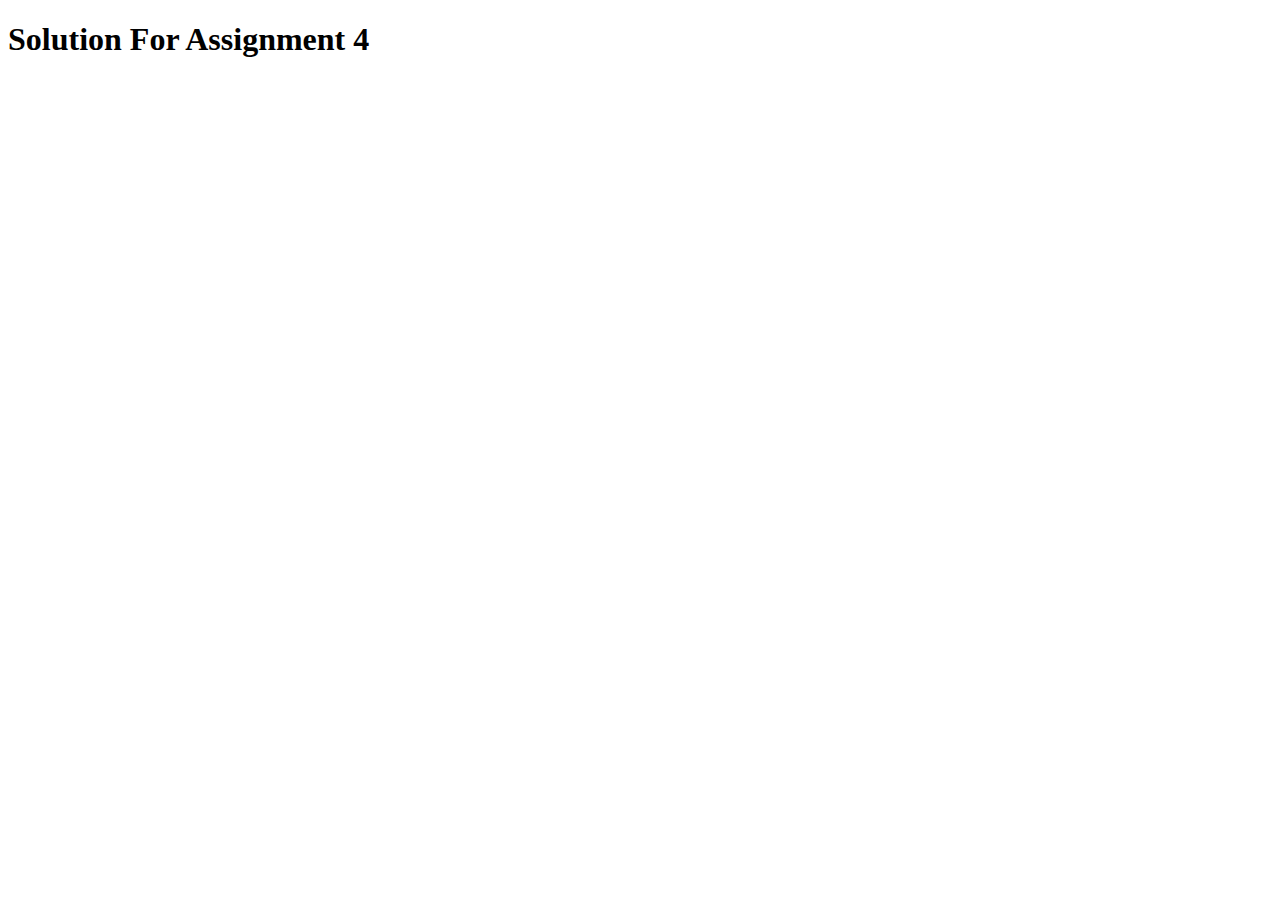
<file: module4/index.html>
<!DOCTYPE html>
<html>
<head>
  <meta charset="utf-8">
  <title>Assignment For Module4</title>
  <script>
    var names = []; // DO NOT REMOVE
  </script>
  <script src="SpeakHello.js"></script>
  <script src="SpeakGoodBye.js"></script>
  <script src="script.js"></script>
</head>
<body>
  <h1>Solution For Assignment 4</h1>
</body>
</html>
</file>
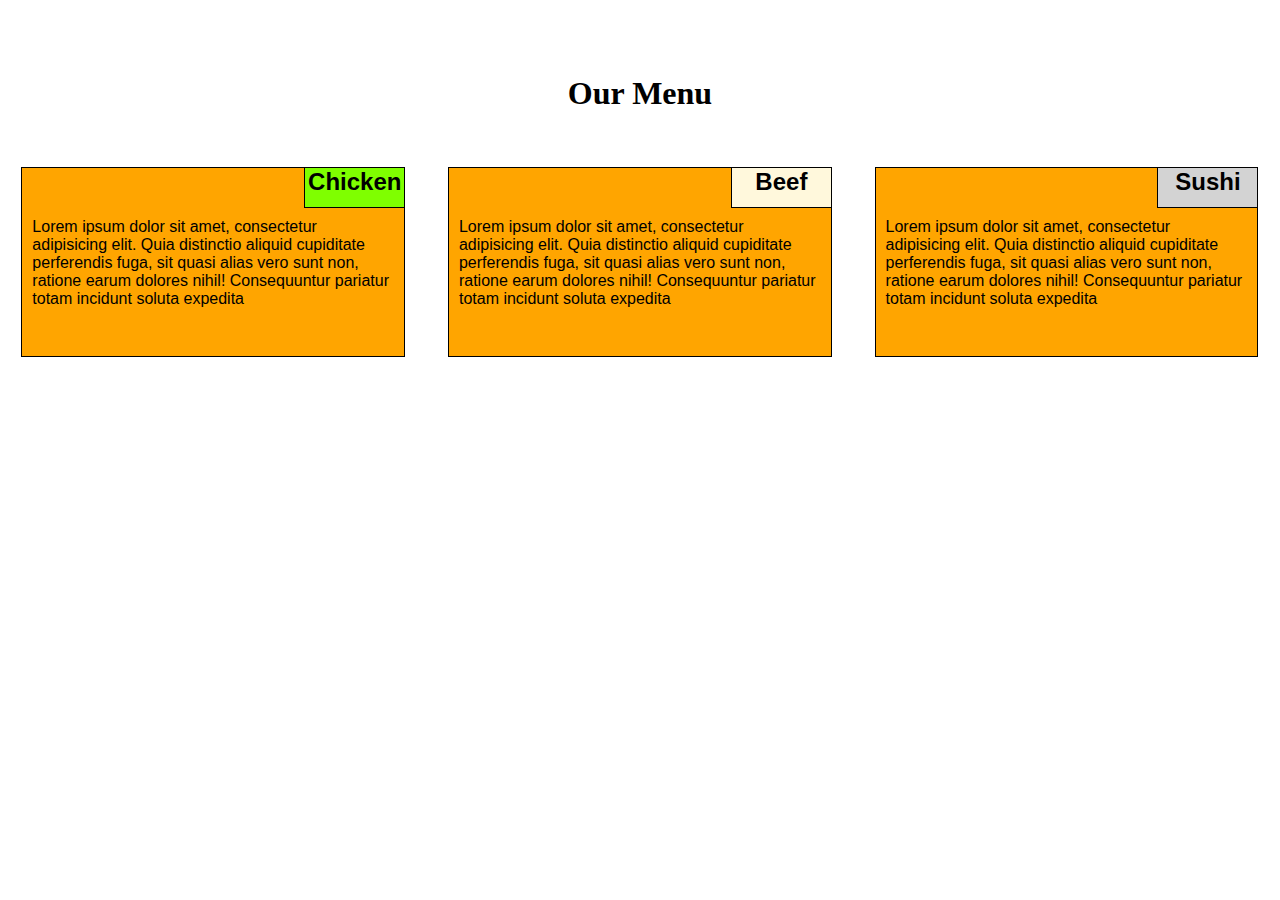
<file: site/index.html>
<!DOCTYPE html>
<html>
<head>
	<title>OurMenu</title>
	<style>
	*{
  box-sizing: border-box;
  margin:0;
  padding:0;
		}
		div#container {
		  position: relative;
		  top: 65px;
		}
h1 {
  text-align: center;
  position: relative;
  top:10px;
}
h2{
			text-align:center;
			width:100px;
			height:40px;
			border-left: 1px solid black;
			border-bottom: 1px solid black;
			float: right;
			background-color: pink;
		}
#s1,#s2,#s3{
  border: 1px solid black;
  background-color: orange;
  width: 90%;
  height: 190px;
  position: relative;
  top: 65px;
  margin-right: auto;
  margin-left: auto;
  font-family: Helvetica;
}
#d1,#d2,#d3{
  			padding: 50px 10px 10px;
  		}
@media(min-width: 768px)and(max-width: 992px)
{
	#s1,#s2{
		margin-left: auto;
		margin-right: auto;
	}
}
@media(max-width: 767px)
{
	#s1,#s2,#s3{
		margin-bottom: 30px;
	}
}

/* Simple Responsive Framework. */
.row {
  width: 100%;
}

/********** Large devices only **********/
@media (min-width: 992px) {
  .col-lg-1, .col-lg-2, .col-lg-3 {
    float: left;  
  }
  .col-lg-1 {
    width: 33.33%;
  }
  .col-lg-2 {
    width: 66.66%;
  }
  .col-lg-3 {
    width: 100%;
  }
 }

/********** Medium devices only **********/
@media (min-width: 768px) and (max-width: 991px){
  .col-md-1, .col-md-2, .col-md-3{
    float: left;
    margin-bottom: 30px;
  }
  .col-md-1 {
    width: 33.33%;
  }
  .col-md-2 {
    width: 50%;
  }
  .col-md-3 {
    width: 100%;
  }
}
</style>
</head>
<body>
	<div class="row">
	<div id="container">
		<h1>Our Menu</h1>
  <div class="col-lg-1 col-md-2">
  	<section id="s1">
  	<h2 style="background-color: #7FFF00">Chicken</h2>
  	<div id ="d1">Lorem ipsum dolor sit amet, consectetur adipisicing elit. Quia distinctio aliquid cupiditate perferendis fuga, sit quasi alias vero sunt non, ratione earum dolores nihil! Consequuntur pariatur totam incidunt soluta expedita</div></section>
  </div>
  <div class="col-lg-1 col-md-2">
  	<section id="s2">
  	<h2 style="background-color: #FFF8DC">Beef</h2>
  	<div id="d2">Lorem ipsum dolor sit amet, consectetur adipisicing elit. Quia distinctio aliquid cupiditate perferendis fuga, sit quasi alias vero sunt non, ratione earum dolores nihil! Consequuntur pariatur totam incidunt soluta expedita</div></section>
  </div>
  <div class="col-lg-1 col-md-3">
  	<section id ="s3">
  		<h2 style="background-color: #D3D3D3">Sushi</h2>
  		<div id = "d3">Lorem ipsum dolor sit amet, consectetur adipisicing elit. Quia distinctio aliquid cupiditate perferendis fuga, sit quasi alias vero sunt non, ratione earum dolores nihil! Consequuntur pariatur totam incidunt soluta expedita</div>
  	</section>
  </div>
</div>
</div>
</body>
</html>
</file>
